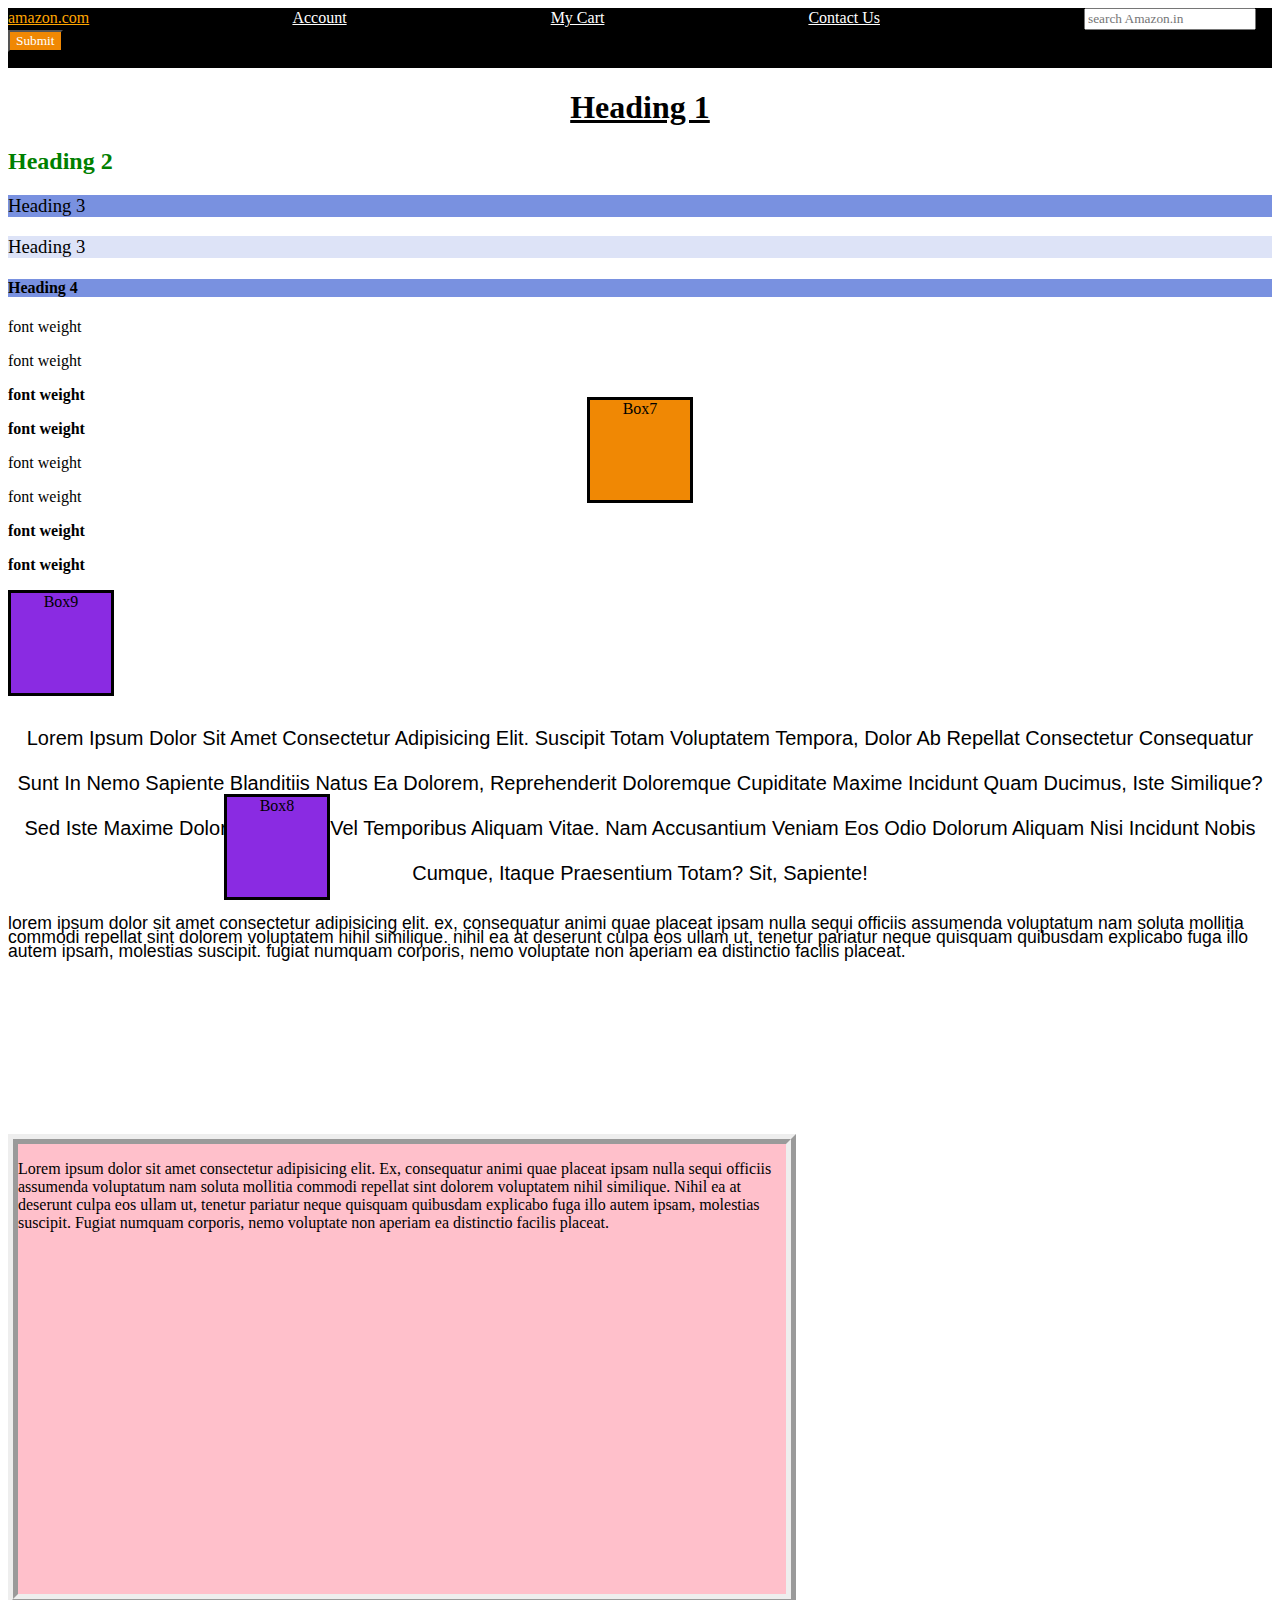
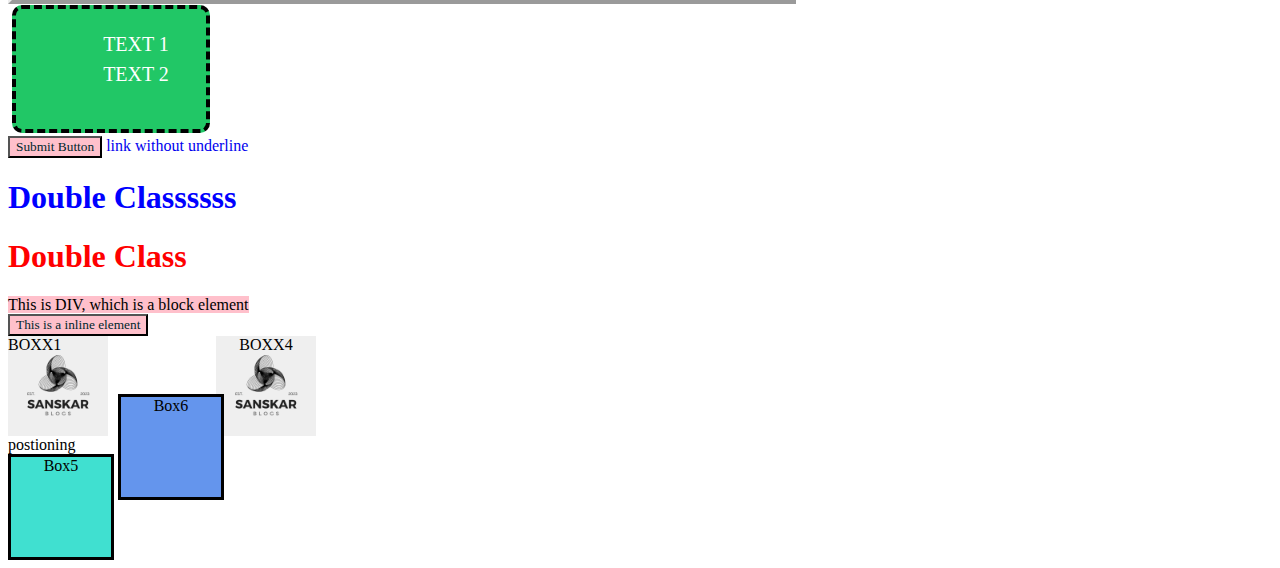
<file: index.html>
<!DOCTYPE html>
<html>
<head>
  <meta charset="UTF-8">
  <meta name="viewport" content="width=device-width, initial-scale=1.0">
  <link rel="shortcut icon" href="img/favicon.png" type="image/png">
  <link rel="stylesheet" href="style.css">
  <title>HTML Learn</title>
</head>
<body>
  <header>
    <nav>
      <div id="navbar">
        <a href="https://www.amazon.com" id="navbarlink">amazon.com</a>
        <a href="" id="navbaraccount">Account</a>
        <a href="" id="navbarmycart">My Cart</a>
        <a href="" id="navbarcontactus">Contact Us</a>
        <input type="search" id="navbarsearch" placeholder="search Amazon.in">
        <input type="submit" id="navbarbutton">
      </div>
    </nav>
  </header>

  <h1 class="heading1">Heading 1</h1>
  <h2 class="">Heading 2</h2>
  <h3>Heading 3</h3>
  <h3 id="heading3">Heading 3</h3>
  <h4>Heading 4</h4>
  <div class="opticity">
    <p style="font-weight: 100;">font weight</p>
    <p style="font-weight: 500;">font weight</p>
    <p style="font-weight: 700;">font weight</p>
    <p style="font-weight: 900;">font weight</p>
    <p style="font-weight: lighter;">font weight</p>
    <p style="font-weight: normal;">font weight</p>
    <p style="font-weight: bold;">font weight</p>
    <p style="font-weight: bolder;">font weight</p>
  </div>
  <div id="box9">Box9</div>
  <div>
    <p id="para1">
      Lorem ipsum dolor sit amet consectetur adipisicing elit. Suscipit totam voluptatem tempora, dolor ab repellat consectetur consequatur sunt in nemo sapiente blanditiis natus ea dolorem, reprehenderit doloremque cupiditate maxime incidunt quam ducimus, iste similique? Sed iste maxime dolor quos nihil vel temporibus aliquam vitae. Nam accusantium veniam eos odio dolorum aliquam nisi incidunt nobis cumque, itaque praesentium totam? Sit, sapiente!
    </p>
    <p id="para2">
      Lorem ipsum dolor sit amet consectetur adipisicing elit. Ex, consequatur animi quae placeat ipsam nulla sequi officiis assumenda voluptatum nam soluta mollitia commodi repellat sint dolorem voluptatem nihil similique. Nihil ea at deserunt culpa eos ullam ut, tenetur pariatur neque quisquam quibusdam explicabo fuga illo autem ipsam, molestias suscipit. Fugiat numquam corporis, nemo voluptate non aperiam ea distinctio facilis placeat.
    </p>
  </div>
  <div id="para3">
  <p>
    Lorem ipsum dolor sit amet consectetur adipisicing elit. Ex, consequatur animi quae placeat ipsam nulla sequi officiis assumenda voluptatum nam soluta mollitia commodi repellat sint dolorem voluptatem nihil similique. Nihil ea at deserunt culpa eos ullam ut, tenetur pariatur neque quisquam quibusdam explicabo fuga illo autem ipsam, molestias suscipit. Fugiat numquam corporis, nemo voluptate non aperiam ea distinctio facilis placeat.
  </p>
  </div>
  <div class="boxmodel">
  <p>Text 1</p>
  <p>Text 2</p>
  </div>
  <button>Submit Button</button>
  <a class="link1" href="https://www.google.com" target="">link without underline</a>
  <h1 class="three" id="doubleid1">Double Classssss</h1>

  <h1 class="three" >Double Class</h1>
  <div id="divblock">This is DIV, which is a block element</div>
  <button id="buttoninline">This is a inline element</button>
  <div id="box1">BOXX1</div>
  <div id="box2">BOXX2</div>
  <div id="box3">BOXX3</div>
  <div id="box4">BOXX4</div>
  <div>postioning</div>
  <div id="box5">Box5</div>
  <div id="box6">Box6</div>
  <div id="box7">Box7</div>
  <div id="box8">Box8</div>

</body>
</html>
</file>
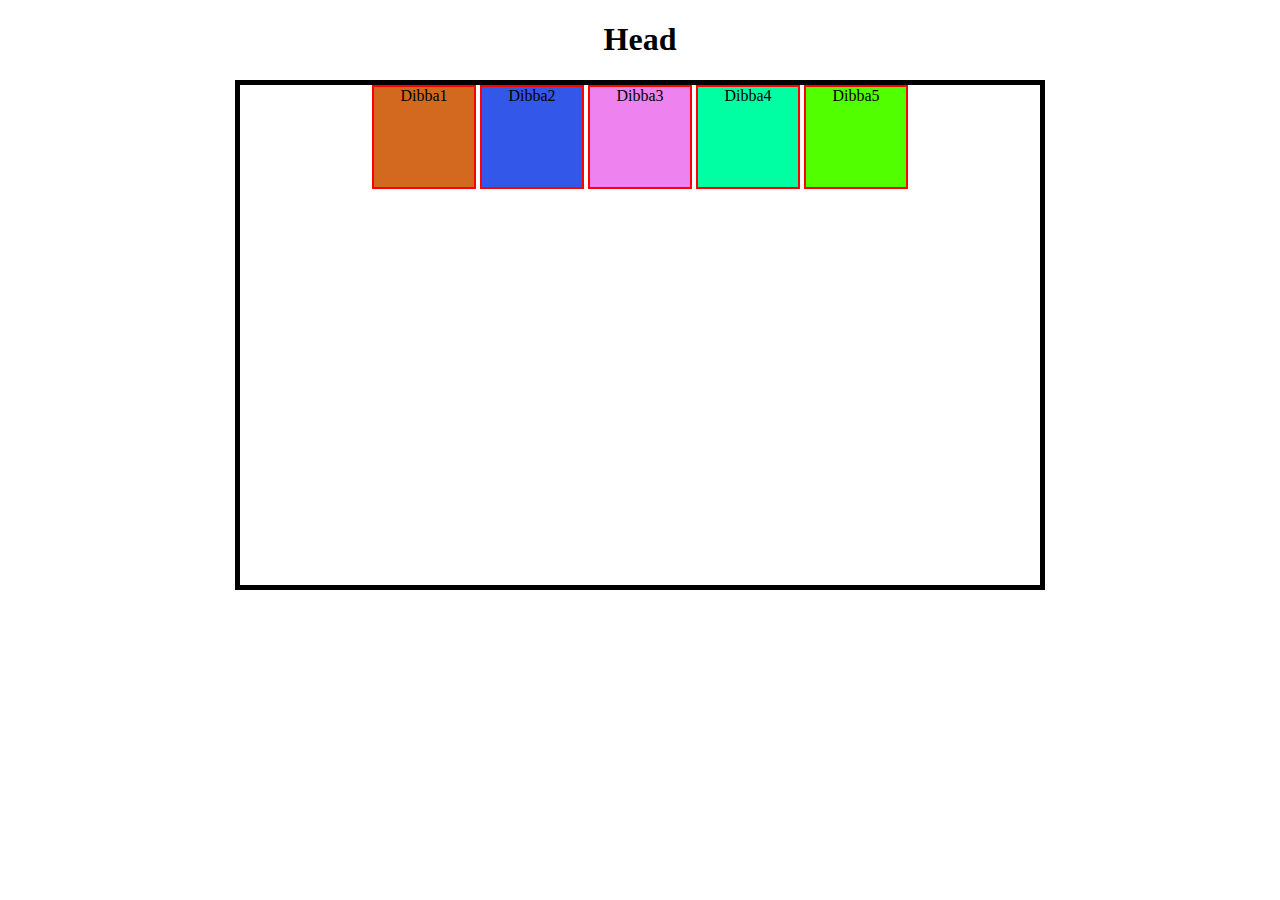
<file: Flexbox/index.html>
<!DOCTYPE html>
<html lang="en">
<head>
    <meta charset="UTF-8">
    <meta name="viewport" content="width=device-width, initial-scale=1.0">
    <title>Document</title>
    <link rel="stylesheet" href="style.css">
</head>
<body>
<!--....................Flexbox........................-->

    <h1 id="headinglast">Head</h1>
    <div class="hell" id="flexcontainer">
        <div class="hello" id="Dibba1">Dibba1</div>
        <div class="hello" id="Dibba2">Dibba2</div>
        <div class="hello" id="Dibba3">Dibba3</div>
        <div class="hello" id="Dibba4">Dibba4</div>
        <div class="hello" id="Dibba5">Dibba5</div>
    </div>
</body>
</html>
</file>
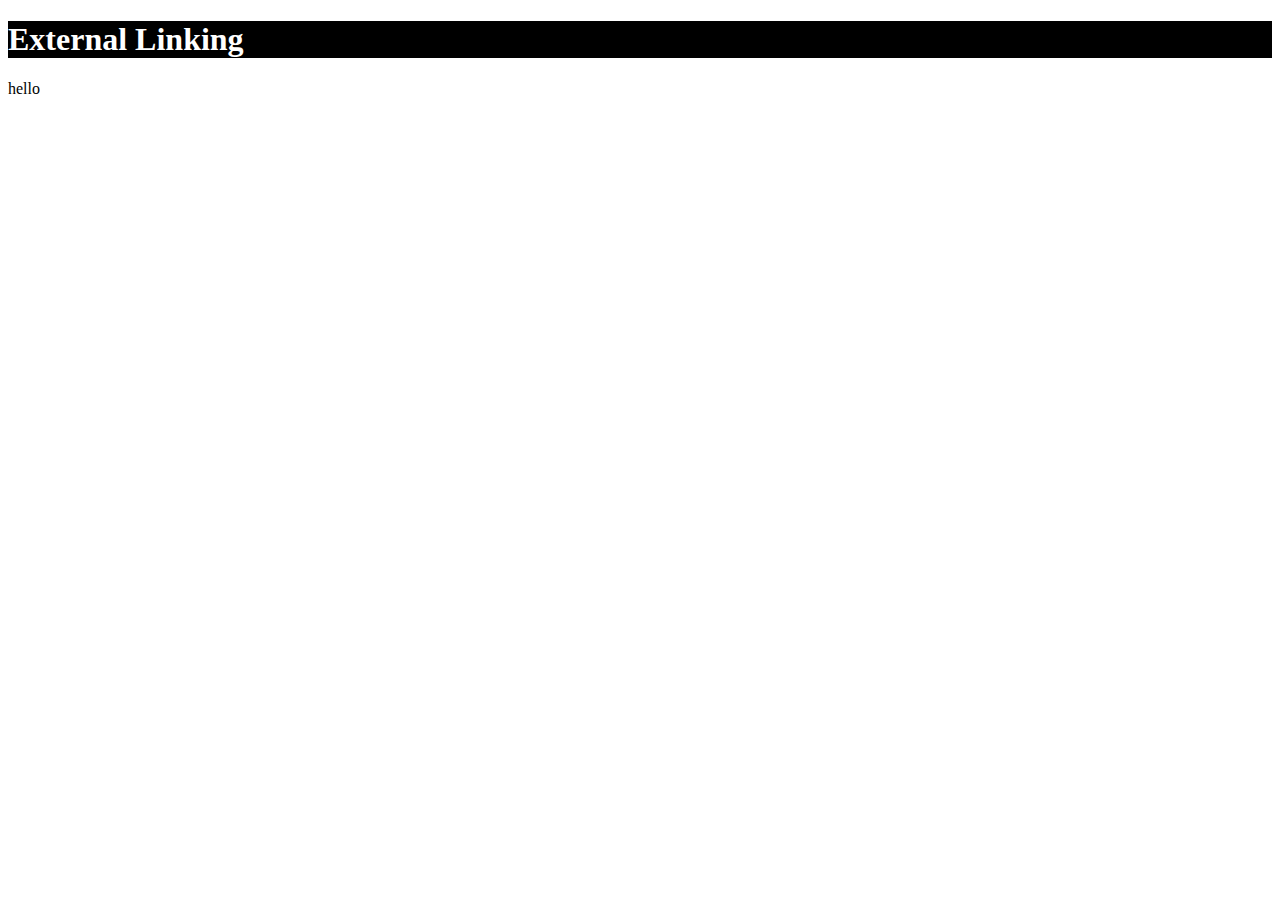
<file: Hello.html>
<!DOCTYPE html>
<html lang="en">
<head>
    <meta charset="UTF-8">
    <meta name="viewport" content="width=device-width, initial-scale=1.0">
    <title>Document</title>
</head>
<body>
    <header>
        <h1 style="background-color: rgb(0, 0, 0); color: rgb(255, 255, 255);">External Linking</h1>
      </header>
    <p>hello</p>
</body>
</html>
</file>
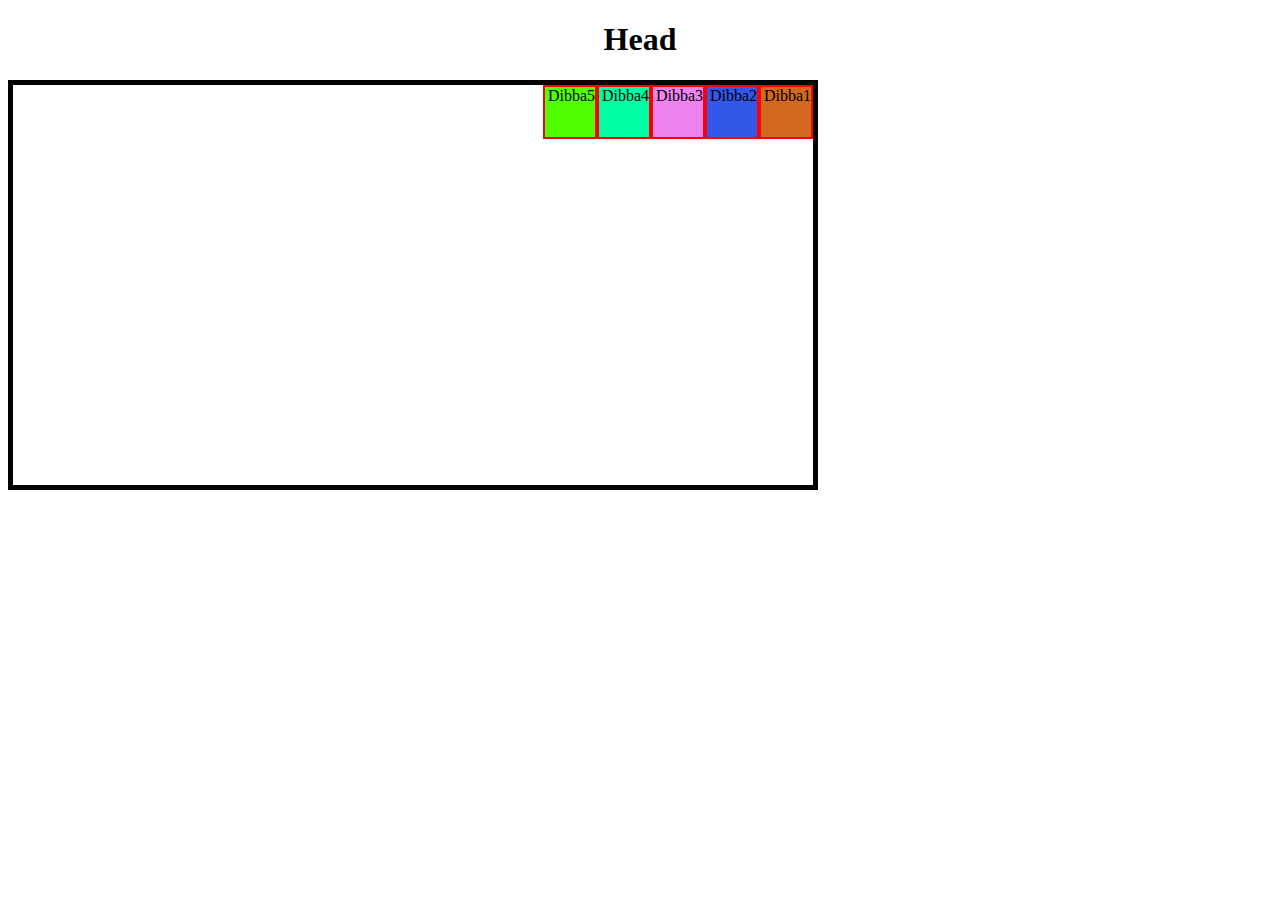
<file: Flexbox/index1.html>
<!DOCTYPE html>
<html lang="en">
<head>
    <meta charset="UTF-8">
    <meta name="viewport" content="width=device-width, initial-scale=1.0">
    <title>Document</title>
    <link rel="stylesheet" href="style1flexbox.css">
</head>
<body>
<!--....................Flexbox........................-->

    <h1 id="headinglast">Head</h1>
    <div class="hell" id="flexcontainer">
        <div class="hello" id="Dibba1">Dibba1</div>
        <div class="hello" id="Dibba2">Dibba2</div>
        <div class="hello" id="Dibba3">Dibba3</div>
        <div class="hello" id="Dibba4">Dibba4</div>
        <div class="hello" id="Dibba5">Dibba5</div>
    </div>
</body>
</html>
</file>
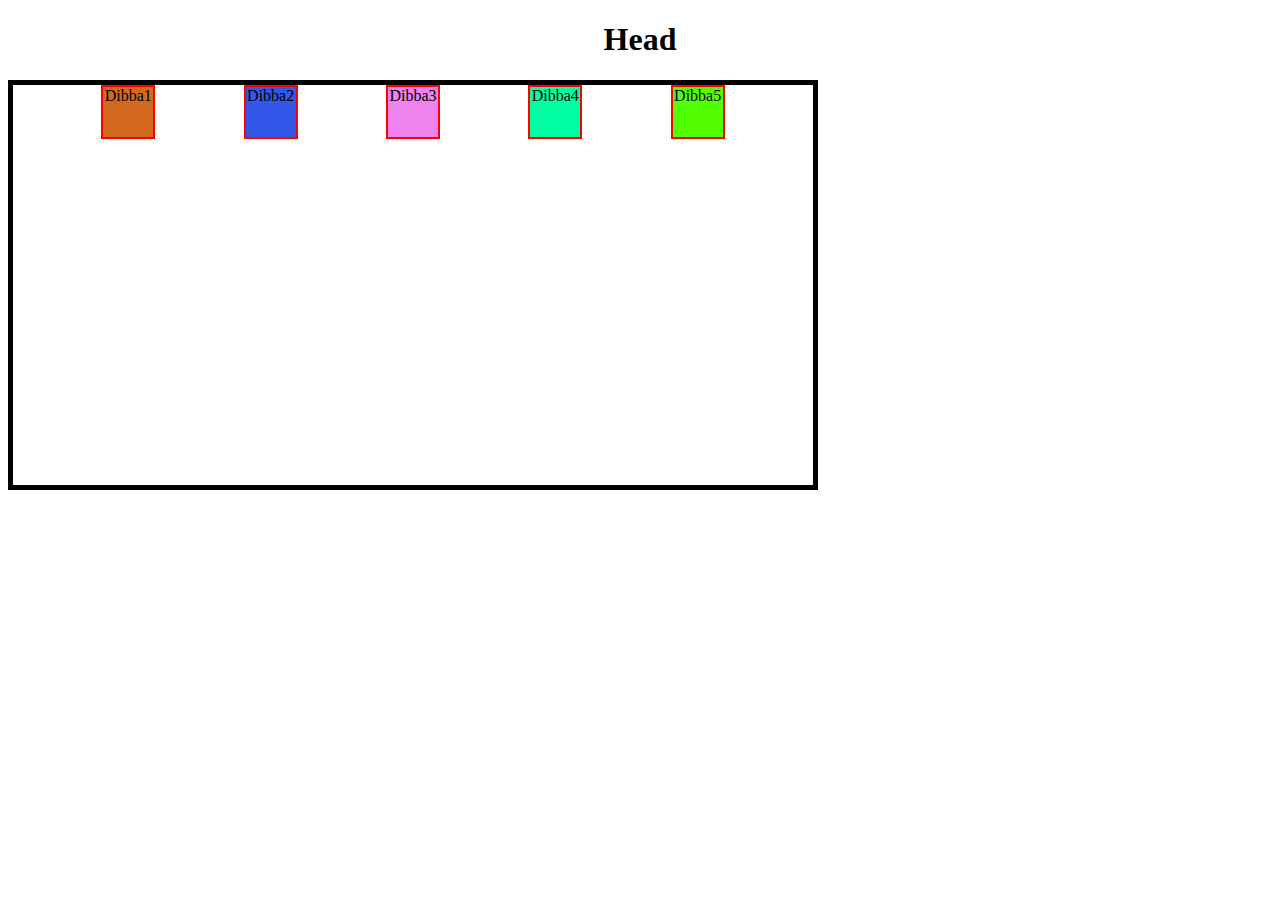
<file: Flexbox/index2.html>
<!DOCTYPE html>
<html lang="en">
<head>
    <meta charset="UTF-8">
    <meta name="viewport" content="width=device-width, initial-scale=1.0">
    <title>Document</title>
    <link rel="stylesheet" href="style2flexbox.css">
</head>
<body>
<!--....................Flexbox........................-->

    <h1 id="headinglast">Head</h1>
    <div class="hell" id="flexcontainer">
        <div class="hello" id="Dibba1">Dibba1</div>
        <div class="hello" id="Dibba2">Dibba2</div>
        <div class="hello" id="Dibba3">Dibba3</div>
        <div class="hello" id="Dibba4">Dibba4</div>
        <div class="hello" id="Dibba5">Dibba5</div>
    </div>
</body>
</html>
</file>
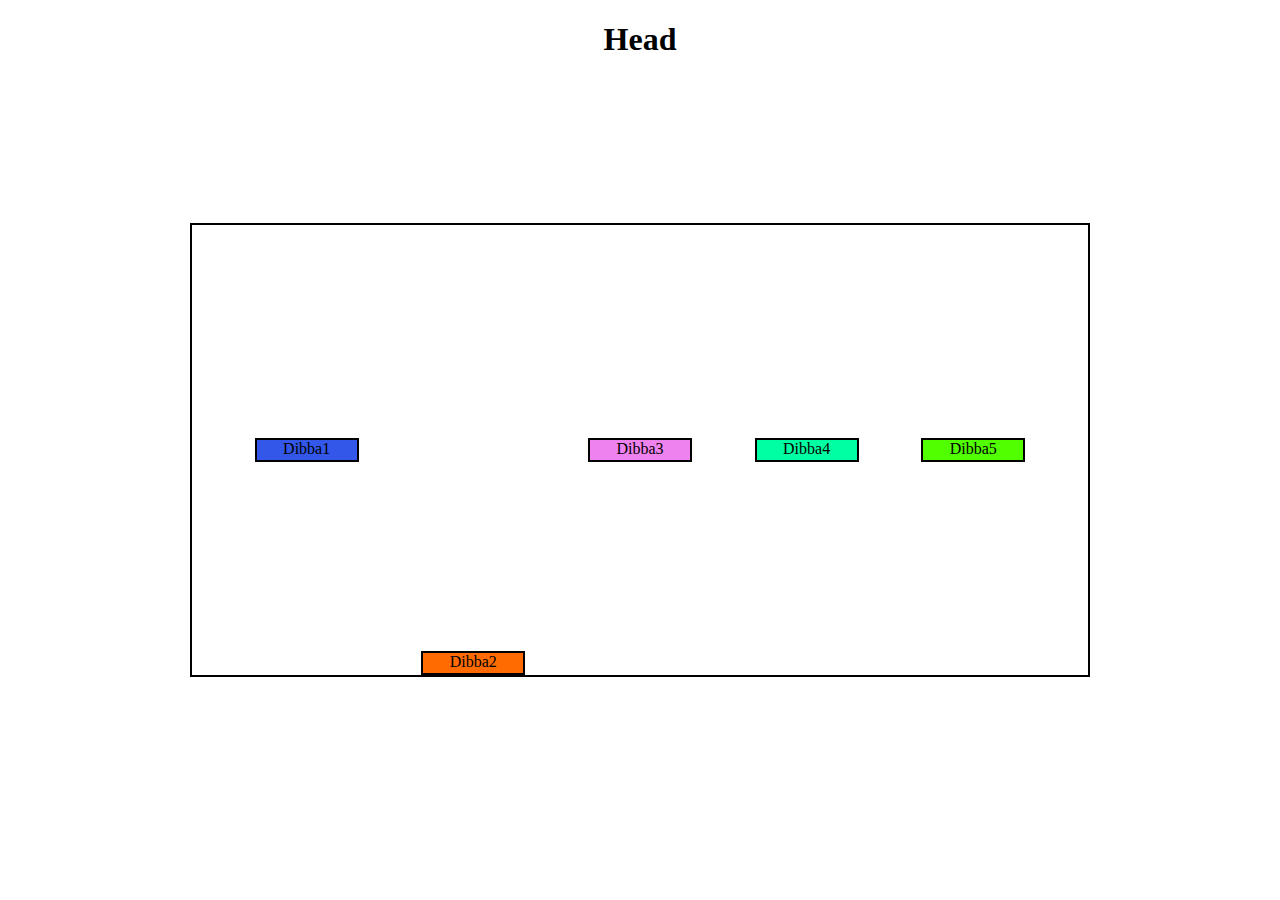
<file: Flexbox/index3.html>
<!DOCTYPE html>
<html lang="en">
<head>
    <meta charset="UTF-8">
    <meta name="viewport" content="width=device-width, initial-scale=1.0">
    <title>Document</title>
    <link rel="stylesheet" href="style3flexbox.css">
</head>
<body>
<!--....................Flexbox........................-->

    <h1>Head</h1>
    <div id="flexcontainer">
        <div id="Dibba1">Dibba1</div>
        <div id="Dibba2">Dibba2</div>
        <div id="Dibba3">Dibba3</div>
        <div id="Dibba4">Dibba4</div>
        <div id="Dibba5">Dibba5</div>
    </div>
</body>
</html>
</file>
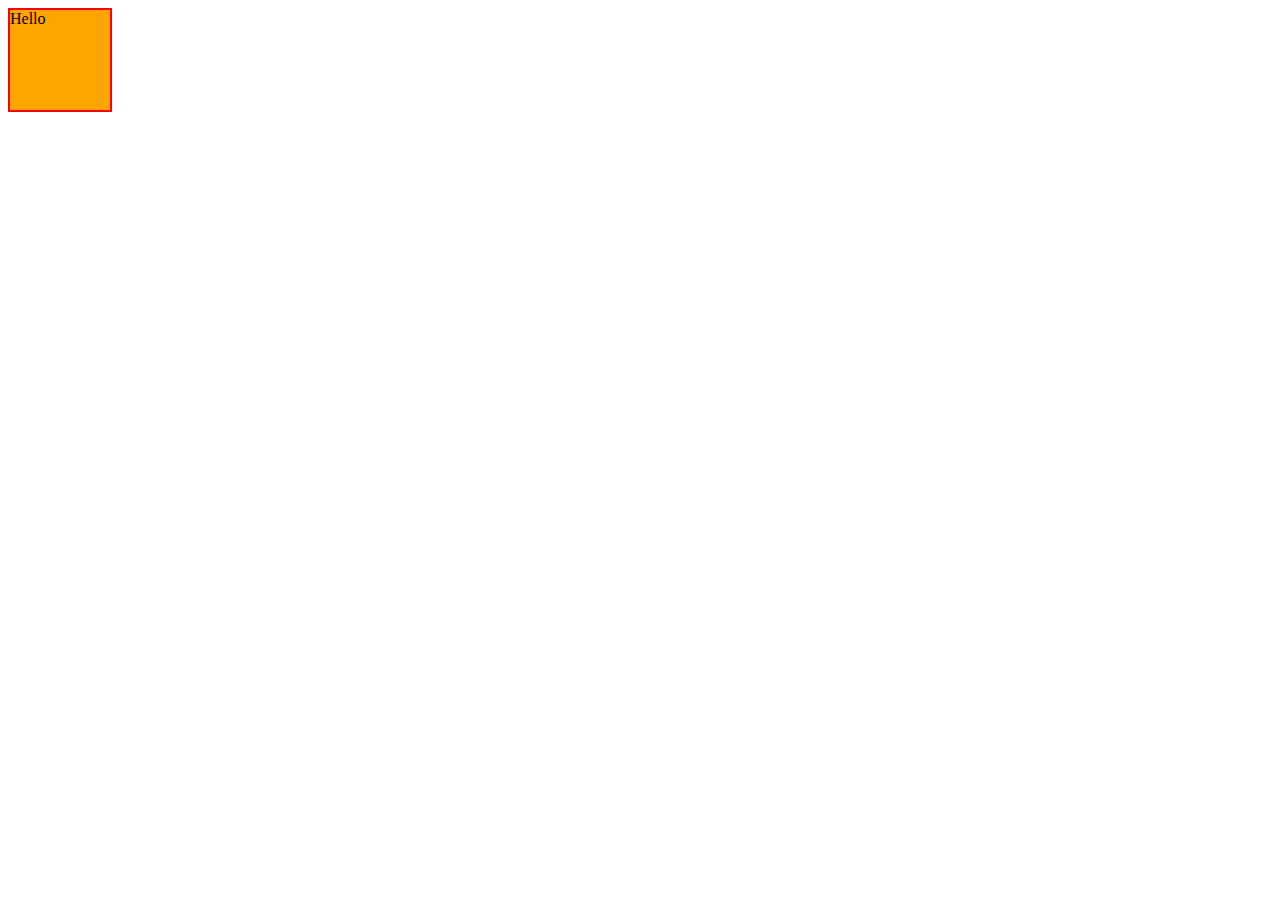
<file: Flexbox/index5 transition.html>
<!DOCTYPE html>
<html lang="en">
<head>
    <meta charset="UTF-8">
    <meta name="viewport" content="width=device-width, initial-scale=1.0">
    <title>Document</title>
    <link rel="stylesheet" href="styletransition.css">
</head>
<body>
    <div>Hello</div>
</body>
</html>
</file>
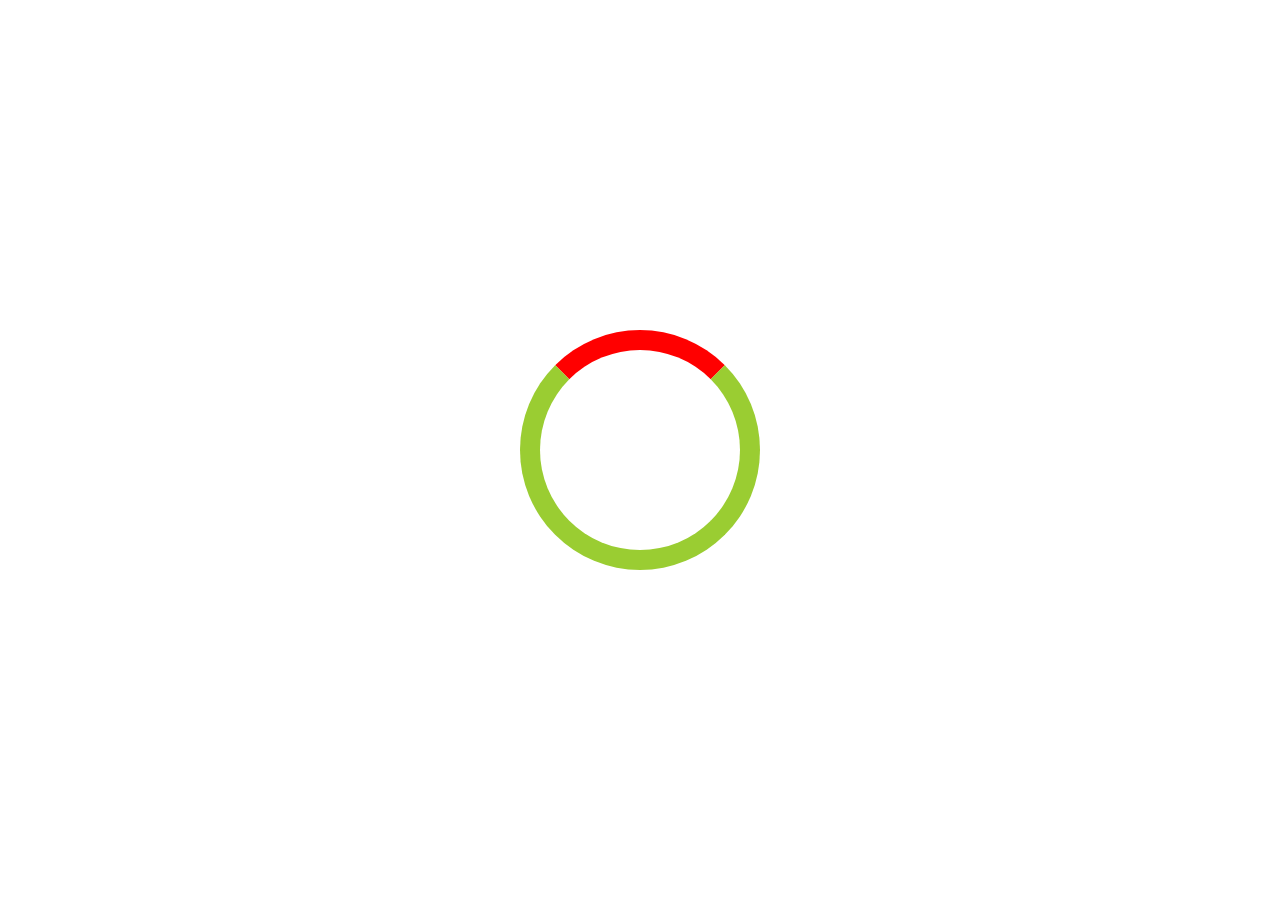
<file: Flexbox/index7 loader.html>
<!DOCTYPE html>
<html lang="en">
<head>
    <meta charset="UTF-8">
    <meta name="viewport" content="width=device-width, initial-scale=1.0">
    <title>Document</title>
    <link rel="stylesheet" href="style7loader.css">
</head>
<body>
    <div class="loader"></div>
</body>
</html>
</file>
<file: style.css>
/*JIS TAG KI PROPERTY HAI,USI TAG ME CSS LAGEGI */





*{
    font-family: 'Times New Roman';
}

/* 
3 ways to add CSS in html 
1. Inline CSS
<h1 style="color: red; font-size: 20px;">This is an h1 heading</h1>

2. Internal CSS
<head>
  <style>
    h1 {
      color: red;
      font-size: 20px;
    }
  </style>
</head>

3. External CSS
Add below code in html 
<head>
  <link rel="stylesheet" href="style.css">
</head>
Then create .css file
    h1 {
      color: red;
      font-size: 20px;
    }
*/

/*

SELECTORS
1. Universal Selector(Apply on Whole Document)
    *{}
2. Element Selector
    h1 { }
3. Id Selector
    #Id { }
4. Class Selector
    .Class { }

*/

/* Element Selectors */
.heading1{
    text-align: center;
    text-decoration: underline;
}

h2{
    color: green;
}

/* class */

h3{
    background-color: rgb(121, 145, 224);
    font-weight: lighter;
}
#heading3{
    background-color: rgba(121, 145, 224, 0.25);
    font-weight: lighter;

}
/* 
R= 00-ff Red
G= 00-ff Green
B= 00-ff Blue
A= 0-1 Opticity
*/
h4{
    background-color: #7991e0 ;
}
button{
    color: rgb(0, 39, 43);
    background-color: pink;

}

#box{
    background-color: blue;
}
.heading{
    color: red;
}

#para1{
    text-align: center;
    font-family:arial;
    font-size: 20px;
    line-height: 45px;
    text-transform: capitalize;

    /* if not browser does not support Segoe UI then Tahoma,
    if Tahoma not supported then  Geneva,
    .........................sans-serif.
    if none supports then Times New Roman (serif) */
}

#para2{
    text-align: left;
    font-family:'Segoe UI', Tahoma, Geneva, Verdana, sans-serif;
    font-size: 110%;
    line-height: 80%;
    text-transform: lowercase;
    height: 200px;
}

#para3{
    height: 50vh;/*Responsive height*/
    width: 60vw;/*Responsive width*/
    background-color: pink;
    border-width: 10px;
    border-style:ridge;
}

.boxmodel{
    height: 100px;/*height of the box */
    width: 140px;/*width of the box */
    background-color: #21c766;
    color: white;
    /* border-width: 4px;
    border-style:dashed;
    border-color: black; */
    border: 4px dashed rgb(0, 0, 0);/* Border shorthand= width style color*/
    border-radius: 10px;
    text-align: center;
    text-transform: uppercase;
    font-size: 20px;
    line-height: 10px;/* space between lines */
    font-weight : lighter;
    /* padding-top: 10px;USED TO ADD SPACE b\w BORDER and CONTENT
    padding-right: 0px;
    padding-bottom: 10px;
    padding-left: 50px; */
    padding: 10px 0px 10px 50px; /* Padding Shorthand= top | right | bottom | left -> clockwise*/
    /* margin-right:00px; USED TO ADD SPACE b\w CONTENT AND CONTENT
    margin-left:100px;
    margin-top:100px;
    margin-bottom:100px; */
    margin: 1px 2px 3px 4px;/* Margin Shorthand top | right | bottom | left -> clockwise */
}

.link1{
    text-decoration: none;
    font-weight : lighter;
}
#doubleid1.three{ color: blue; }
.three{ color: red; }

#navbar{
   height: 60px; 
   background-color: black;
   

}

#navbarlink{
    margin-right: 200px;
    color: orange;
}

#navbaraccount{
    margin-right: 200px;
    color: white;
}

#navbarmycart{
    margin-right: 200px;
    color: white;

}

#navbarcontactus{
    margin-right:200px;
    color: white;
}

#navbarbutton{
    color: white;
    background-color: #f08804;
}

#divblock{
    background-color: pink;
    display: inline;/*Only take space required by the element. (no margin/ padding) */
}

#buttoninline{
    background-color: pink;
    display: block;
}

#box1{
    background-color: red;
    height: 100px;
    width: 100px;
    display: inline-block;/*Only take space required by the element with margin and padding*/
    background-image: url(img/Sanskar.png);
    background-size: contain;
}

#box2{
    background-color: blue;
    height: 100px;
    width: 100px;
    display:none;/* document is hidden and no space is reserved for the element.*/
}

#box3{
    background-color: green;
    height: 100px;
    width: 100px;
    visibility:hidden;/* document is hidden but space is reserved for the element.*/
    display: inline-block;

}

#box4{
    background-color: green;
    height: 100px;
    width: 100px;
    text-align: center;
    display: inline-block;
    background-image: url(img/Sanskar.png);
    background-size:cover;
}

#box5{
    background-color:turquoise;
    height: 100px;
    width: 100px;
    border: 3px solid black;
    text-align: center;
    display: inline-block;
    position: static;/*Default,koi farak ni padta*/
}
#box6{
    background-color:cornflowerblue;
    height: 100px;
    width: 100px;
    border: 3px solid black;
    text-align: center;
    display: inline-block;
    position: relative;/*change w.r.t it's own current position */
    bottom: 60px;

}
#box7{
    background-color:#f08804;
    height: 100px;
    width: 100px;
    border: 3px solid black;
    text-align: center;
    display: inline-block;
    top: 50%;
    left: 50%;
    transform: translate(-50%, -50%);
    position:fixed;/* element removed for the workflow(sequence),change w.r.t it's ancestors/parents/previous.MOVE on scrolling  */

}
/* Absolute depends on it's all parents and sometimes browser...DOGLA BTC*/
#box8{
    background-color:blueviolet;
    height: 100px;
    width: 100px;
    border: 3px solid black;
    text-align: center;
    display: inline-block;
    position: fixed;/*changes are applied w.r.t viewport/browser,removed from the workflow,not move on scrolling*/
    bottom: 0px;
}

#box9{
    background-color:blueviolet;
    height: 100px;
    width: 100px;
    border: 3px solid black;
    text-align: center;
    display: inline-block;
    position: sticky;
    /* Will be fixed as soon as it is seen */
}


#flexcontainer{
    height: 500px;
    width: 800px;
    border: 5px solid black;
    text-align: center;
    display:flex;
}

#headinglast{
    text-align: center;
}

#Dibba1{
        height: 100px;
        width: 100px;
        border: 2px solid red ;
        background-color:chocolate;
}
#Dibba2{
        height: 100px;
        width: 100px;
        border: 2px solid red ;
        background-color:rgb(51, 87, 232);
}
#Dibba3{
        height: 100px;
        width: 100px;
        border: 2px solid red ;
        background-color:violet;
}
#Dibba4{
        height: 100px;
        width: 100px;
        border: 2px solid red ;
        background-color:rgb(0, 255, 162);
}
#Dibba5{
    height: 100px;
    width: 100px;
    border: 2px solid red ;
    background-color:rgb(81, 255, 0);
}


/*
units of sizes

1.px
2.em - x times of parent value/size
3.vh/vw
4.%

*/

/* viewport is:

Width: The width of the viewport is the width of the browser window.
Height: The height of the viewport is the height of the browser window. */

/* z-index 
z-index: auto; (Default=0)
z-index: 0;
z-index: -1;

*/



/* Sizes */
/*

%- it totally depends upon its immediate parent
vh-viewport height
vw-viewport width

*/



/* ID must start with a letter (a-z or A-Z).*/
/* ID can contain alphabets numbers - . _ : */
/* ids and class names does not contain spaces */
/* it is adviced to use background-size: cover; 
/* Default size is 16px */
</file>
<file: Flexbox/style.css>
body{
        text-align: center;
}
div{
    height: 500px;
    width: 800px;
    border: 5px solid black;
    display:inline-block;
}
#headinglast{
    text-align: center;
}
#Dibba1{
        height: 100px;
        width: 100px;
        border: 2px solid red ;
        background-color:chocolate;
        
}
#Dibba2{
        height: 100px;
        width: 100px;
        border: 2px solid red ;
        background-color:rgb(51, 87, 232);
}
#Dibba3{
        height: 100px;
        width: 100px;
        border: 2px solid red ;
        background-color:violet;
}
#Dibba4{
        height: 100px;
        width: 100px;
        border: 2px solid red ;
        background-color:rgb(0, 255, 162);
}
#Dibba5{
    height: 100px;
    width: 100px;
    border: 2px solid red ;
    background-color:rgb(81, 255, 0);
}
</file>
<file: Flexbox/style1flexbox.css>
body{
        text-align: center;
}
div{
    height: 400px;
    width: 800px;
    border: 5px solid black;
    display:flex;/*to enable flexbox*/
    /* flex-direction: row; Arrange the elements in a row  */ 
    flex-direction: row-reverse;/* Arrange the elements in a row in reverse order */
    /* flex-direction: column; Arrange the elements in a coloumn*/
    /* flex-direction: column-reverse; Arrange the elements in a coloumn in reverse order*/
}
#headinglast{
    text-align: center;
}
#Dibba1{
        height: 50px;
        width: 50px;
        border: 2px solid red ;
        background-color:chocolate;
}
#Dibba2{
        height: 50px;
        width: 50px;
        border: 2px solid red ;
        background-color:rgb(51, 87, 232);
}
#Dibba3{
        height: 50px;
        width: 50px;
        border: 2px solid red ;
        background-color:violet;
}
#Dibba4{
        height: 50px;
        width: 50px;
        border: 2px solid red ;
        background-color:rgb(0, 255, 162);
}
#Dibba5{
    height: 50px;
    width: 50px;
    border: 2px solid red ;
    background-color:rgb(81, 255, 0);
}
</file>
<file: Flexbox/style2flexbox.css>
body{
        text-align: center;
}

div{
    height: 400px;
    width: 800px;
    border: 5px solid black;
    display:flex;
    flex-direction: row;
    /* justify-content: flex-start;
    justify-content: flex-end;
    justify-content: center;
    justify-content: space-around; */
    justify-content: space-evenly;/*best*/
}

#headinglast{
    text-align: center;
}

#Dibba1{
        height: 50px;
        width: 50px;
        border: 2px solid red ;
        background-color:chocolate;
}

#Dibba2{
        height: 50px;
        width: 50px;
        border: 2px solid red ;
        background-color:rgb(51, 87, 232);
}

#Dibba3{
        height: 50px;
        width: 50px;
        border: 2px solid red ;
        background-color:violet;
}

#Dibba4{
        height: 50px;
        width: 50px;
        border: 2px solid red ;
        background-color:rgb(0, 255, 162);
}

#Dibba5{
    height: 50px;
    width: 50px;
    border: 2px solid red ;
    background-color:rgb(81, 255, 0);
}
</file>
<file: Flexbox/style3flexbox.css>
/*Sometimes flex properties didn't work so we have so we have to change units of sizes from "px" to "vh/vw" or into "%"*/
body{
    text-align: center;
}

div{
    height: 20px;
    width: 100px;
    border: 2.5px solid black;
}

#flexcontainer{
    height: 50vh;
    width: 70%;
    display: flex;
    justify-content: space-evenly;/*to align elements w.r.t. flexcontainer(responsively)*/
    flex-direction: row;
    flex-wrap:wrap;/* Arrange the elements w.r.t. to viewport(responsively)*/
    align-items: center;/* align the items of flexbox w.r.t. flexcontainer---HIGH PRIORITY*/
    /* align-content:center;align the items of flexbox w.r.t. the content of items of flexbox container */
    position: absolute;
    top: 50%;
    left: 50%;
    transform: translate(-50%, -50%);
}

#Dibba1{
    background-color:rgb(51, 87, 232);
}

#Dibba2{
    background-color:rgb(255, 107, 1);
    align-self: flex-end;/*used to arrange specfic items of flexbox---HIGHEST PRIORITY*/
    /* flex-grow:5; *//*works when wrap is removed* */
}

#Dibba3{
    background-color:violet;
    /* flex-shrink: 5; *//*works when wrap is removed* */
}

#Dibba4{
    background-color:rgb(0, 255, 162);
}

#Dibba5{
    background-color:rgb(81, 255, 0);
}


@media (min-width:300px) and (max-width:600px)
{
    div{
        border: 2.5px solid green;
    }
}
</file>
<file: Flexbox/styletransition.css>
/* CSS Pseudo-classes 
https://www.w3schools.com/css/css_pseudo_classes.asp
*/
div{
    height: 100px;
    width: 100px;
    border: 2px solid red;
    background-color: orange;
    /* transition-property: all;
    transition-duration: 3s;
    overflow:hidden;
    transition-timing-function: ease-in;
    transition-delay: 1s; */
    transition: all 3s ease-in 1s;/*Transition Shorthand*/
}

div:hover {
    background-color: red;
    color: #FF00FF;
    font-size: 50px;
}
  
  /* selected link */
div:active {
    background-color: aqua;
    color: #0000FF;
}



/* Transform

Change size-Big/Small

transform: scale(2);
transform: scaleY(0.5);

Move element

transform: translate(20px);
transform: translate(20px, 50px);

transform: skew (30deg);Theda Medha

*/
</file>
<file: Flexbox/style7loader.css>
div{
    height: 200px;
    width: 200px;
    border-radius: 50%;
    border: 20px solid yellowgreen;
    border-top: 20px solid red;
    animation-name: animate;
    animation-duration: 2s;
    animation-timing-function:cubic-bezier(0.785, 0.135, 0.15, 0.86);
    animation-delay: 0s;
    animation-iteration-count:infinite;
    position: absolute;
    top: 50%;
    left: 50%;
    transform: translate(-50%, -50%);
}

@keyframes animate {
    from{transform: rotate(0deg);}
    to{transform: rotate(360deg);}
}
</file>
